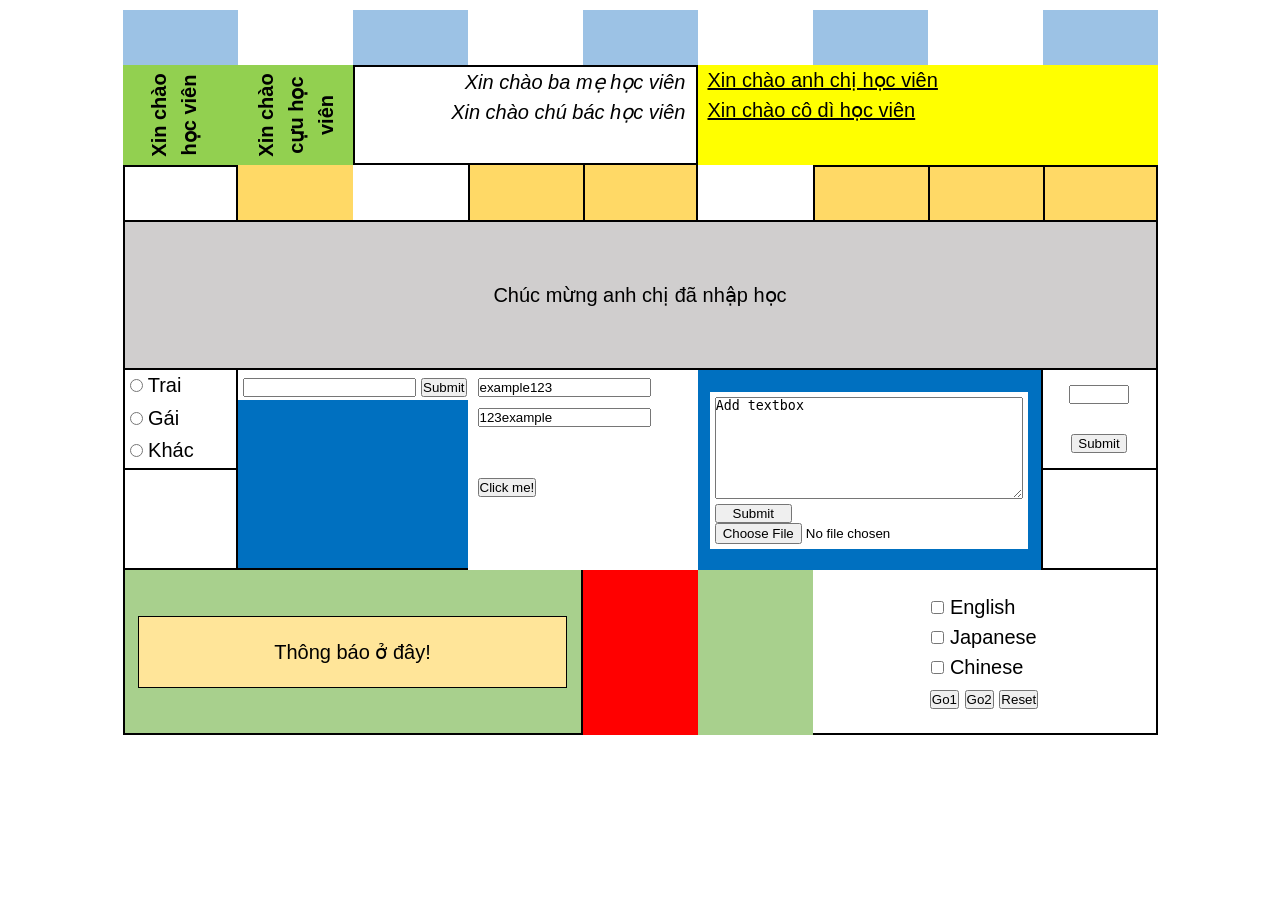
<file: index.html>
<!DOCTYPE html>
<html lang="en">

<head>
    <meta charset="UTF-8">
    <meta http-equiv="X-UA-Compatible" content="IE=edge">
    <meta name="viewport" content="width=device-width, initial-scale=1.0">
    <link rel="stylesheet" href="style.css">
    <script src="https://code.jquery.com/jquery-3.6.0.js" integrity="sha256-H+K7U5CnXl1h5ywQfKtSj8PCmoN9aaq30gDh27Xc0jk=" crossorigin="anonymous"></script>
    <title>Chia Layout</title>
</head>

<body>
    <div class="container">
        <div class="row row-1">
            <div class="color_checker"></div>
            <div></div>
            <div class="color_checker"></div>
            <div></div>
            <div class="color_checker"></div>
            <div></div>
            <div class="color_checker"></div>
            <div></div>
            <div class="color_checker"></div>
        </div>
        <div class="row row-2">
            <div>
                <p>Xin chào học viên</p>
                <p>Xin chào cựu học viên</p>
            </div>
            <div>
                <p>Xin chào ba mẹ học viên</p>
                <p>Xin chào chú bác học viên</p>
            </div>
            <div>
                <p>Xin chào anh chị học viên</p>
                <p>Xin chào cô dì học viên</p>
            </div>
        </div>
        <div class="row row-3">
            <div></div>
            <div></div>
            <div></div>
            <div></div>
            <div></div>
            <div></div>
            <div id="combo__box-color_display"></div>
            <div></div>
            <div></div>
        </div>
        <div class="row row-4">
            <span id="textDisplay">Chúc mừng anh chị đã nhập học</span>
        </div>
        <div class="row row-5">
            <div>
                <div id="gender_radio">
                    <div><input type="radio" onchange="alertGender(this)" class="gender_radio-male" name="gender"> <label for="gender_radio-male" class="gender_radio-male">Trai</label></div>
                    <div><input type="radio" onchange="alertGender(this)" class="gender_radio-female" name="gender"> <label for="gender_radio-female" class="gender_radio-female">Gái</label></div>
                    <div><input type="radio" onchange="alertGender(this)" class="gender_radio-gender_else" name="gender"> <label for="gender_radio-gender_else" class="gender_radio-gender_else">Khác</label></div>
                </div>
                <div></div>
            </div>
            <div>
                <div id="data_list">
                    <input list="browsers" name="browser" id="browser">
                    <datalist id="browsers">
                        <option value="Internet Explorer">
                        <option value="Firefox">
                        <option value="Chrome">
                        <option value="Opera">
                        <option value="Safari">
                    </datalist>
                    <button type="submit" onclick="detectBrowser()">Submit</button>
                </div>
            </div>
            <div>
                <div>
                    <input id="text_concatenation-1" type="text" value="example123">
                    <input id="text_concatenation-2" type="text" value="123example">
                </div>
                <div>
                    <button id="text_concatenation" type="button" onclick="textConcatenation__isValidColor()">Click me!</button>
                </div>
            </div>
            <div>
                <div id="textarea__container">
                    <textarea id="textarea">Add textbox</textarea>
                    <button onclick="addTextBox()" id="image_display-button" type="submit" style='width:25%'>Submit</button>
                    <input id="image_display-input" type="file">
                </div>
            </div>
            <div>
                <div>
                    <div id="combo__box-container">
                        <input onchange="combobox__notify()" list="combo-box" name="combo" id="combo__box-input">
                        <datalist id="combo-box">
                            <option value="----">
                            <option value="One">
                            <option value="Two">
                            <option value="Three">
                        </datalist>
                        <button onclick="combobox__colorChanger()" type="submit" style="width:50%">Submit</button>
                    </div>
                </div>
                <div></div>
            </div>
        </div>
        <div class="row row-6">
            <div>
                <p>Thông báo ở đây!</p>
                <div id="text_concatenation-display"></div>
            </div>
            <div>
                <div></div>
            </div>
            <div>
                <div></div>
            </div>
            <div id="checkbox__container">
                    <form id="checkbox__form">
                        <div id="checkbox__active-box">
                            <div>
                                <input type="checkbox" class="language1" name="language1" value="english">
                                <label for="language1" class="language1">English</label>
                            </div>
                            <div>
                                <input type="checkbox" class="language2" name="language2" value="japanese">
                                <label for="language2" class="language2">Japanese</label>
                            </div>
                            <div>
                                <input type="checkbox" class="language3" name="language3" value="chinese">
                                <label for="language3" class="language3">Chinese</label>
                            </div>
                        </div>
                        <div id="checkbox__buttons">
                            <button id="checkbox__go1">Go1</button>
                            <button type="button" checkbox__go2" onclick="replaceText()">Go2</button>
                            <button type="reset">Reset</button>
                        </div>
                    </form>
            </div>
        </div>
    </div>
    <script src="event1.js"></script>
</body>
</html>
</file>
<file: style.css>
* {
    margin: 0;
    padding: 0;
}

:root {
    --background-blue: #9CC2E5;
    --background-orange: #FFD966;
}

.container {
    margin: 10px auto;
    width: 1035px;
    height: 440px;
}

.row-1>div {
    box-sizing: border-box;
    width: 115px;
    height: 55px;
}

.row-1>div:nth-child(odd) {
    background-color: #9CC2E5;
}

.row {
    font-family: 'Gill Sans', 'Gill Sans MT', Calibri, 'Trebuchet MS', sans-serif;
    line-height: 30px;
    font-size: 20px;
    display: flex;
    justify-content: flex-start;
    box-sizing: border-box;
    background-repeat: no-repeat;
}

.row-2>div:nth-child(1) {
    box-sizing: border-box;
    width: 230px;
    height: 100px;
    background-color: #92D050;
    display: flex;
    justify-content: space-evenly;
}

.row-2>div:nth-child(1) p {
    transform: rotate(-90deg);
    display: block;
    width: 90px;
    text-align: center;
    padding-top: 10px;
    font-weight: bold;
}

.row-2>div:nth-child(2) {
    box-sizing: border-box;
    width: 345px;
    height: 100px;
    padding-right: 10px;
    border: 2px solid black;
    text-align: right;
    font-style: italic;
}

.row-2>div:nth-child(3) {
    box-sizing: border-box;
    width: 460px;
    height: 100px;
    background-color: #FFFF00;
    text-decoration: underline;
    padding-left: 10px;
}

.row-3>div {
    box-sizing: border-box;
    width: 115px;
    height: 55px;
}

.row-3>div:first-child {
    border: 2px solid black;
    border-bottom: none;
}

.row-3>div:nth-child(2) {
    background-color: var(--background-orange);
}

.row-3>div:nth-child(4) {
    background-color: var(--background-orange);
    border-left: 2px solid black;
}

.row-3>div:nth-child(5) {
    background-color: var(--background-orange);
    border-left: 2px solid black;
    border-right: 2px solid black;
}

.row-3>div:nth-child(7) {
    background-color: var(--background-orange);
    border-left: 2px solid black;
    border-top: 2px solid black;
}

.row-3>div:nth-child(8) {
    background-color: var(--background-orange);
    border-left: 2px solid black;
    border-top: 2px solid black;
}

.row-3>div:nth-child(9) {
    border-right: 2px solid black;
    background-color: var(--background-orange);
    border-left: 2px solid black;
    border-top: 2px solid black;
}

.row-4 {
    width: 1035px;
    height: 150px;
    box-sizing: border-box;
    border: 2px solid black;
    background-color: #D0CECE;
    display: flex;
    justify-content: center;
    align-items: center;
}

.row-5>div:nth-child(1) div {
    width: 115px;
    height: 100px;
    box-sizing: border-box;
    border-bottom: 2px solid black;
    border-right: 2px solid black;
    border-left: 2px solid black;
    background-color: transparent;
}

.row-5>div:nth-child(2) {
    width: 230px;
    height: 200px;
    box-sizing: border-box;
    border-bottom: 2px solid black;
    background-color: #0070C0;
}

.row-5>div:nth-child(3) div {
    width: 230px;
    height: 100px;
    box-sizing: border-box;
    background-color: transparent;
    padding-left: 10px;
}
.row-5>div:nth-child(4) {
    width: 345px;
    height: 200px;
    box-sizing: border-box;
    border-right: 2px solid black;
    background-color: #0070C0;
    /* js */
    display: flex;
    justify-content: center;
    align-items: center;
}

.row-5>div:nth-child(5) div {
    width: 115px;
    height: 100px;
    box-sizing: border-box;
    border-bottom: 2px solid black;
    border-right: 2px solid black;
    background-color: transparent;
}

.row-6>div:nth-child(1) {
    width: 460px;
    height: 165px;
    box-sizing: border-box;
    border-bottom: 2px solid black;
    border-right: 2px solid black;
    border-left: 2px solid black;
    display: flex;
    justify-content: center;
    align-items: center;
    flex-direction: column;
    background-color: #A8D08D;
}

.row-6>div:nth-child(1) p {
    border: 1px solid black;
    padding: 20px 135px;
    background-color: #FFE599;
}

.row-6>div:nth-child(2)>div {
    width: 115px;
    height: 165px;
    box-sizing: border-box;
    border: none;
    background-color: #FF0000;
}

.row-6>div:nth-child(3)>div {
    width: 115px;
    height: 165px;
    box-sizing: border-box;
    border: none;
    background-color: #A8D08D;
}

.row-6>div:nth-child(4) {
    width: 345px;
    height: 165px;
    box-sizing: border-box;
    border-bottom: 2px solid black;
    border-right: 2px solid black;
}

#gender_radio {
    display: flex;
    flex-direction: column;
    padding-left: 5px;
}

#gender_radio>* {
    border: none;
}

#data_list {
    background-color: #FFF;
    padding-left: 5px;
}

#textarea__container {
    display: flex;
    flex-direction: column;
    padding: 5px;
    background-color: #fff;
    height: auto;
    width: 90%;
}

#textarea {
    height: 100px;
    margin-bottom: 5px;
}

#combo__box-container {
    display: flex;
    align-items: center;
    justify-content: space-around;
    flex-direction: column;

}

#combo__box-input {
    width: 50%;
}

#checkbox__container {
    display: flex;
    justify-content: center;
    align-items: center;
    flex-direction: column;
}

#checkbox__form {
    display: flex;
    justify-content: center;
    align-items: center;
    flex-direction: column;
}

#checkbox__active-box {
    display: flex;
    flex-direction: column;
}

.color_checker {
    display:flex;
    justify-content: center;
    align-items: center;
}
</file>
